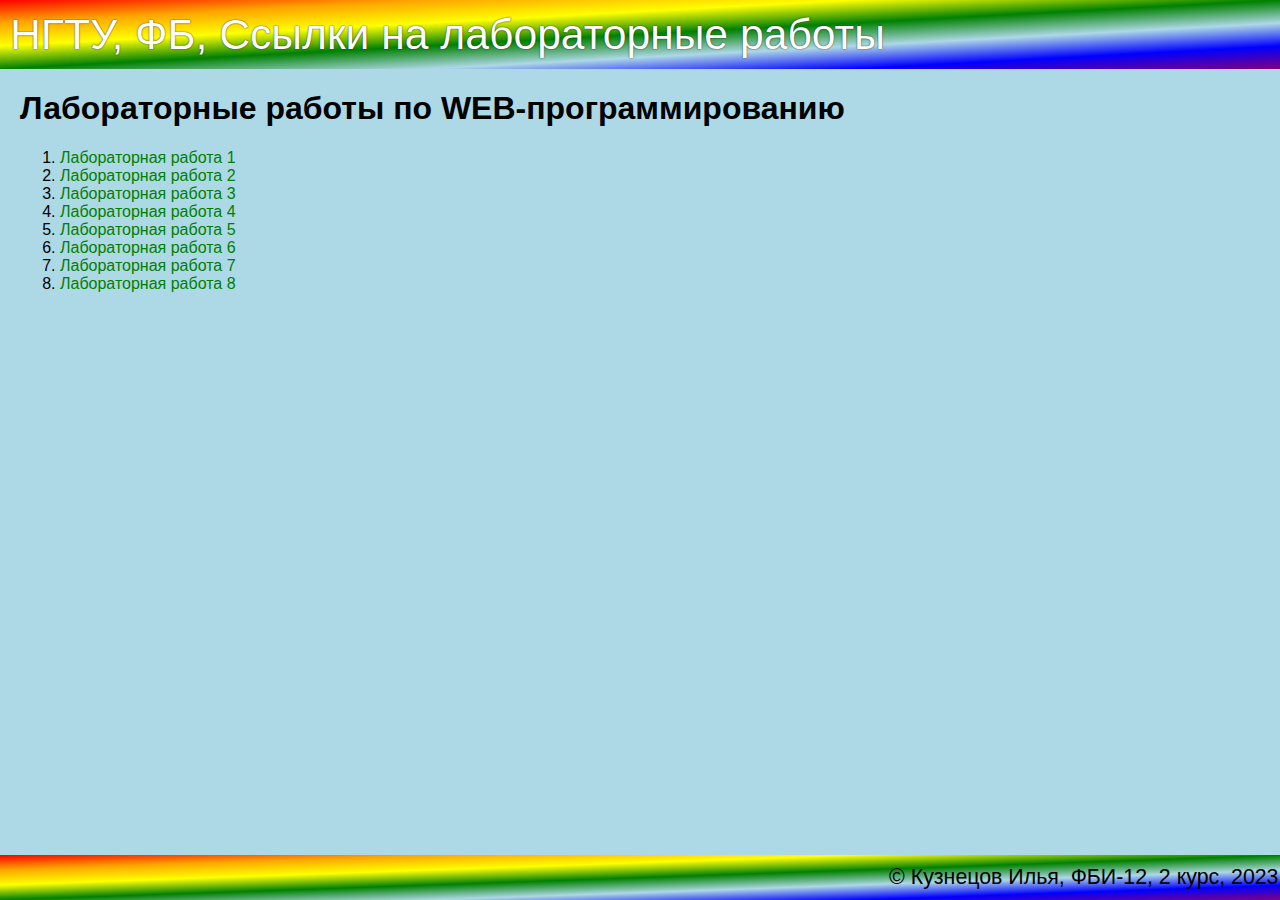
<file: index.html>
<!DOCTYPE html>
<html lang="ru">
<head>
    <meta charset="UTF-8">
    <meta http-equiv="X-UA-Compatible" content="IE=edge">
    <meta name="viewport" content="width=device-width, initial-scale=1.0">
    <title>Кузнецов Илья Владимирович. Лабораторные работы по WEB-программированию</title>
    <link rel="stylesheet" href="main.css">
</head>
<body>
    <header>
        НГТУ, ФБ, Ссылки на лабораторные работы
   </header>

    <main>
        <h1>Лабораторные работы по WEB-программированию</h1>
        <ol>
            <li>
                <a href="lab1.html" target="_blank">Лабораторная работа 1</a>
            </li>
            <li>
                <a href="lab2.html" target="_blank">Лабораторная работа 2</a>
            </li>
            <li>
                <a href="lab3.html" target="_blank">Лабораторная работа 3</a>
            </li>
            <li>
                <a href="lab4.html" target="_blank">Лабораторная работа 4</a>
            </li>
            <li>
                <a href="lab5.html" target="_blank">Лабораторная работа 5</a>
            </li>
            <li>
                <a href="lab6.html" target="_blank">Лабораторная работа 6</a>
            </li>
            <li>
                <a href="lab7.html" target="_blank">Лабораторная работа 7</a>
            </li>
            <li>
                <a href="lab8.html" target="_blank">Лабораторная работа 8</a>
            </li>
        </ol>
    </main>

    <footer>
        
        &copy; Кузнецов Илья, ФБИ-12, 2 курс, 2023
    </footer>
</body>
</html>
</file>
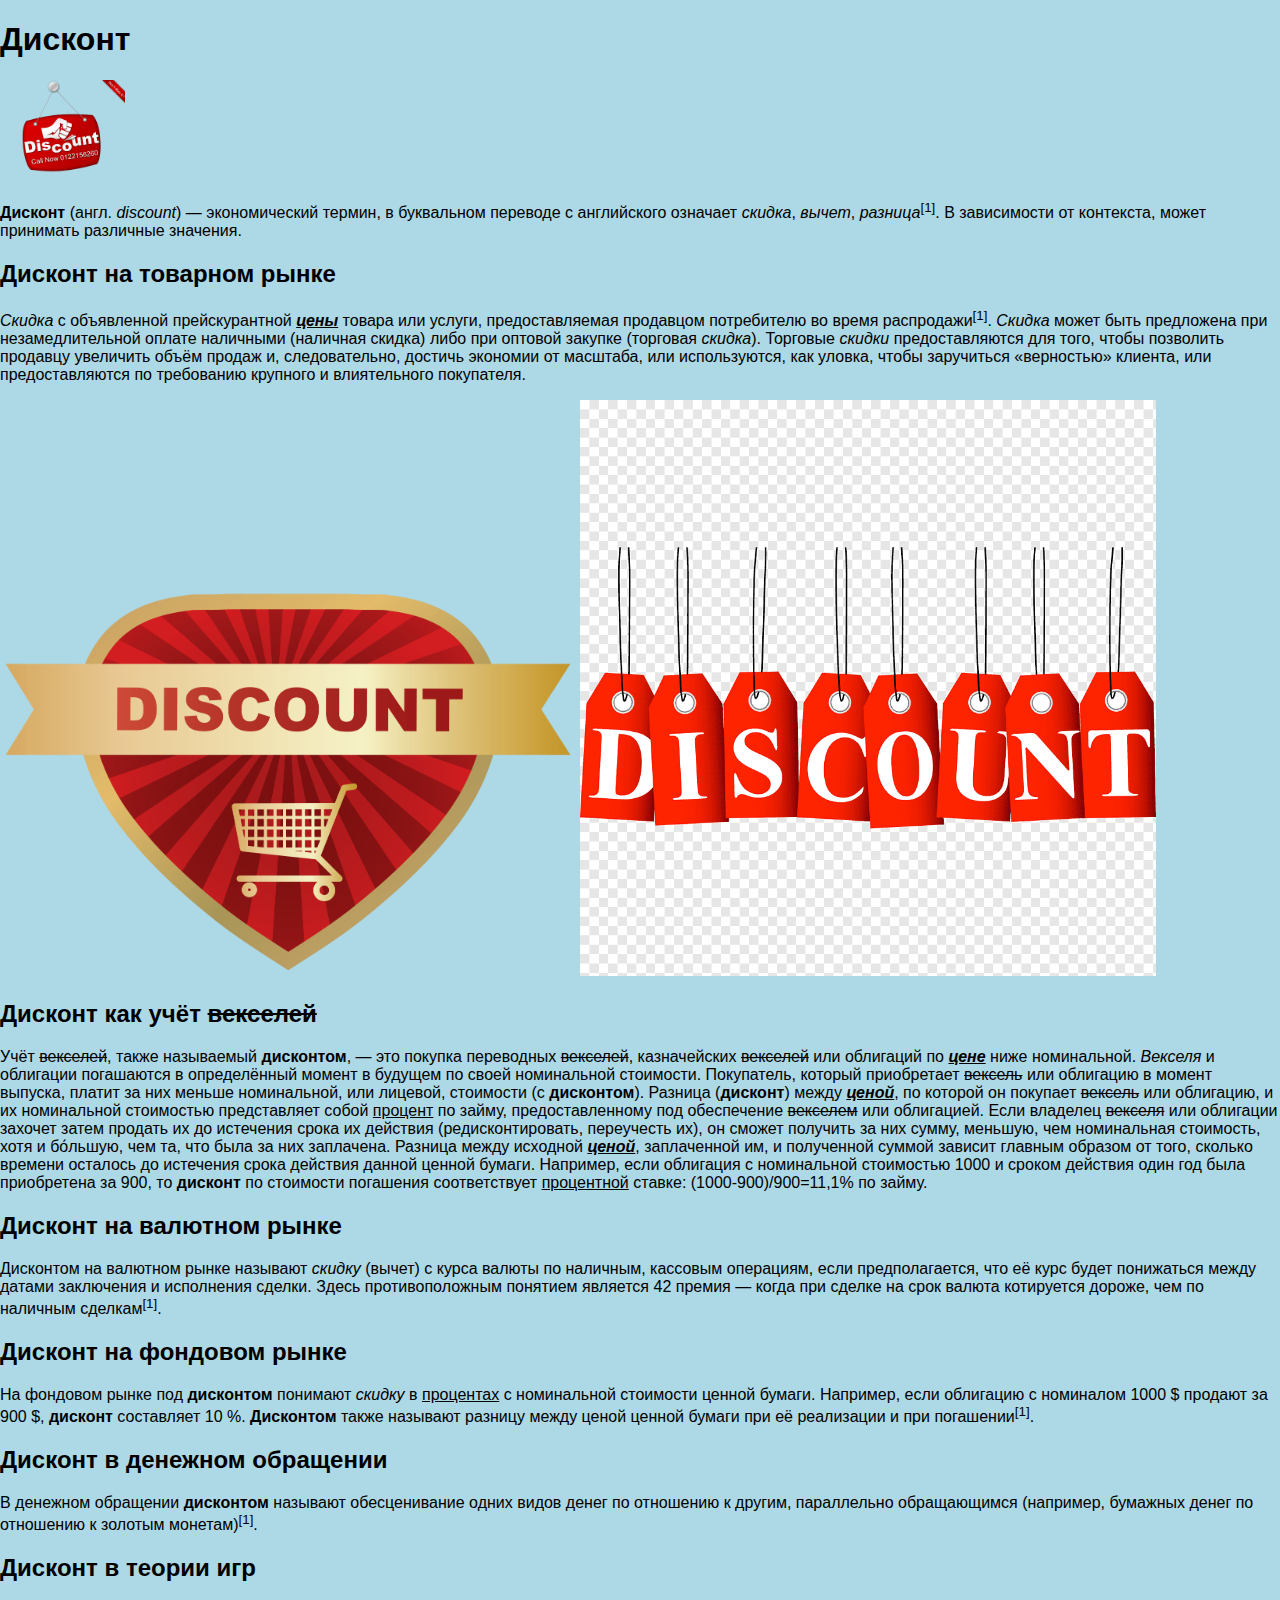
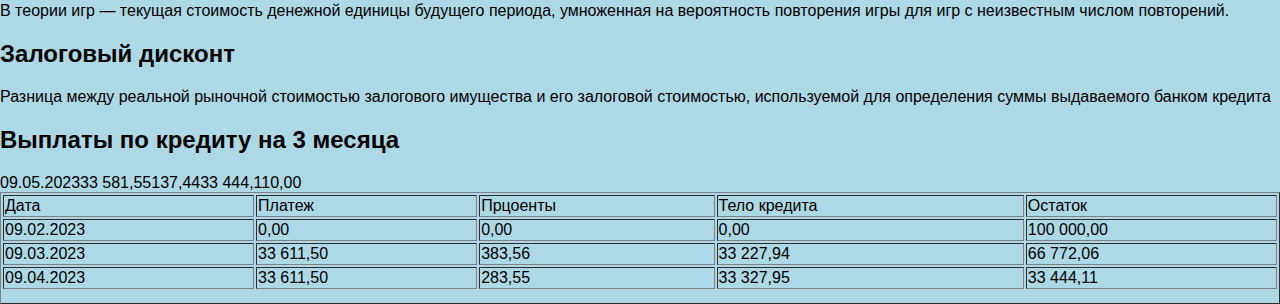
<file: lab1.html>
<!DOCTYPE html>
<html>
    <head>
        <meta charset="utf-8">
        <title>Кузнецов Илья Владимирович. Лабораторная работа 1</title>
        <link rel="stylesheet" href="main.css">
    </head>

    <body>
        <h1><b>Дисконт</b></h1>

        <p>
            <img src="dis1.png" height="100">
        <p>
            <b>Дисконт</b> (англ. <i>discount</i>) — экономический термин, в буквальном
            переводе с английского означает <i>скидка</i>, <i>вычет</i>, <i>разница</i><sup>[1]</sup>. В
            зависимости от контекста, может принимать различные значения.
        </p>

        <h2><b>Дисконт</b> на товарном рынке</h2>

        <p>
            <i>Скидка</i> с объявленной прейскурантной 
            <i><b><u>цены</u></b></i> товара или услуги,
            предоставляемая продавцом потребителю во время
            распродажи<sup>[1]</sup>. <i>Скидка</i> может быть предложена при
            незамедлительной оплате наличными (наличная скидка) либо при
            оптовой закупке (торговая <i>скидка</i>). Торговые <i>скидки</i>
            предоставляются для того, чтобы позволить продавцу увеличить
            объём продаж и, следовательно, достичь экономии от масштаба,
            или используются, как уловка, чтобы заручиться «верностью»
            клиента, или предоставляются по требованию крупного и
            влиятельного покупателя.
        </p>

        <p>
            <img src="dis2.png" width="45%">
            <img src="dis3.png" width="45%">
        </p>

        <h2><b>Дисконт</b> как учёт <s>векселей</s></h2>
        
        <p>
            Учёт <s>векселей</s>, также называемый <b>дисконтом</b>, — это покупка
            переводных <s>векселей</s>, казначейских <s>векселей</s> или облигаций по
            <i><b><u>цене</u></b></i> ниже номинальной. <i>Векселя</i> и облигации погашаются в
            определённый момент в будущем по своей номинальной
            стоимости. Покупатель, который приобретает <s>вексель</s> или
            облигацию в момент выпуска, платит за них меньше номинальной,
            или лицевой, стоимости (с <b>дисконтом</b>). Разница (<b>дисконт</b>) между
            <i><b><u>ценой</u></b></i>, по которой он покупает <s>вексель</s> или облигацию, и их
            номинальной стоимостью представляет собой <u>процент</u> по займу,
            предоставленному под обеспечение <s>векселем</s> или облигацией.
            Если владелец <s>векселя</s> или облигации захочет затем продать их
            до истечения срока их действия (редисконтировать, переучесть
            их), он сможет получить за них сумму, меньшую, чем номинальная
            стоимость, хотя и бо́льшую, чем та, что была за них заплачена.
            Разница между исходной <i><b><u>ценой</u></b></i>, заплаченной им, и полученной
            суммой зависит главным образом от того, сколько времени
            осталось до истечения срока действия данной ценной бумаги.
            Например, если облигация с номинальной стоимостью 1000 и
            сроком действия один год была приобретена за 900, то <b>дисконт</b> по
            стоимости погашения соответствует <u>процентной</u> ставке:
            (1000-900)/900=11,1% по займу.
        </p>

        <h2><b>Дисконт</b> на валютном рынке</h2>

        <p>
            Дисконтом на валютном рынке называют <i>скидку</i> (вычет) с курса
            валюты по наличным, кассовым операциям,
            если предполагается, что её курс будет понижаться 
            между датами заключения и исполнения сделки. 
            Здесь противоположным понятием является 42 премия — когда при сделке
            на срок валюта котируется дороже, чем по наличным сделкам<sup>[1]</sup>.
        </p>

        <h2><b>Дисконт</b> на фондовом рынке</h2>

        <p>
            На фондовом рынке под <b>дисконтом</b> понимают <i>скидку</i> в <u>процентах</u>
            с номинальной стоимости ценной бумаги. Например, если
            облигацию с номиналом 1000 $ продают за 900 $, <b>дисконт</b>
            составляет 10 %. <b>Дисконтом</b> также называют разницу между
            ценой ценной бумаги при её реализации и при погашении<sup>[1]</sup>.
        </p>

        <h2><b>Дисконт</b> в денежном обращении</h2>

        <p>
            В денежном обращении <b>дисконтом</b> называют обесценивание
            одних видов денег по отношению к другим, параллельно
            обращающимся (например, бумажных денег по отношению к
            золотым монетам)<sup>[1]</sup>.
        </p>

        <h2><b>Дисконт</b> в теории игр</h2>

        <p>
            В теории игр — текущая стоимость денежной единицы будущего
            периода, умноженная на вероятность повторения игры для игр с
            неизвестным числом повторений.
        </p>

        <h2>Залоговый <b>дисконт</b></h2>
               
        <p>
            Разница между реальной рыночной стоимостью залогового
            имущества и его залоговой стоимостью, используемой для
            определения суммы выдаваемого банком кредита
        </p>

        <h2>Выплаты по кредиту на 3 месяца</h2>

        <table border="1" width="100%">
            <tr>
                <td>Дата</td>
                <td>Платеж</td>
                <td>Прцоенты</td>
                <td>Тело кредита</td>
                <td>Остаток</td>
            </tr>
            <tr>
                <td>09.02.2023</td>
                <td>0,00</td>
                <td>0,00</td>
                <td>0,00</td>
                <td>100 000,00</td>
            </tr>
            <tr>
                <td>09.03.2023</td>
                <td>33 611,50</td>
                <td>383,56</td>
                <td>33 227,94</td>
                <td>66 772,06</td>
            </tr>
            <tr>
                <td>09.04.2023</td>
                <td>33 611,50</td>
                <td>283,55</td>
                <td>33 327,95</td>
                <td>33 444,11</td>
            </tr>
            <tr>
                <tr>09.05.2023</tr>
                <tr>33 581,55</tr>
                <tr>137,44</tr>
                <tr>33 444,11</tr>
                <tr>0,00</tr>
            </tr>            
        </table>
    </body>
</html>
</file>
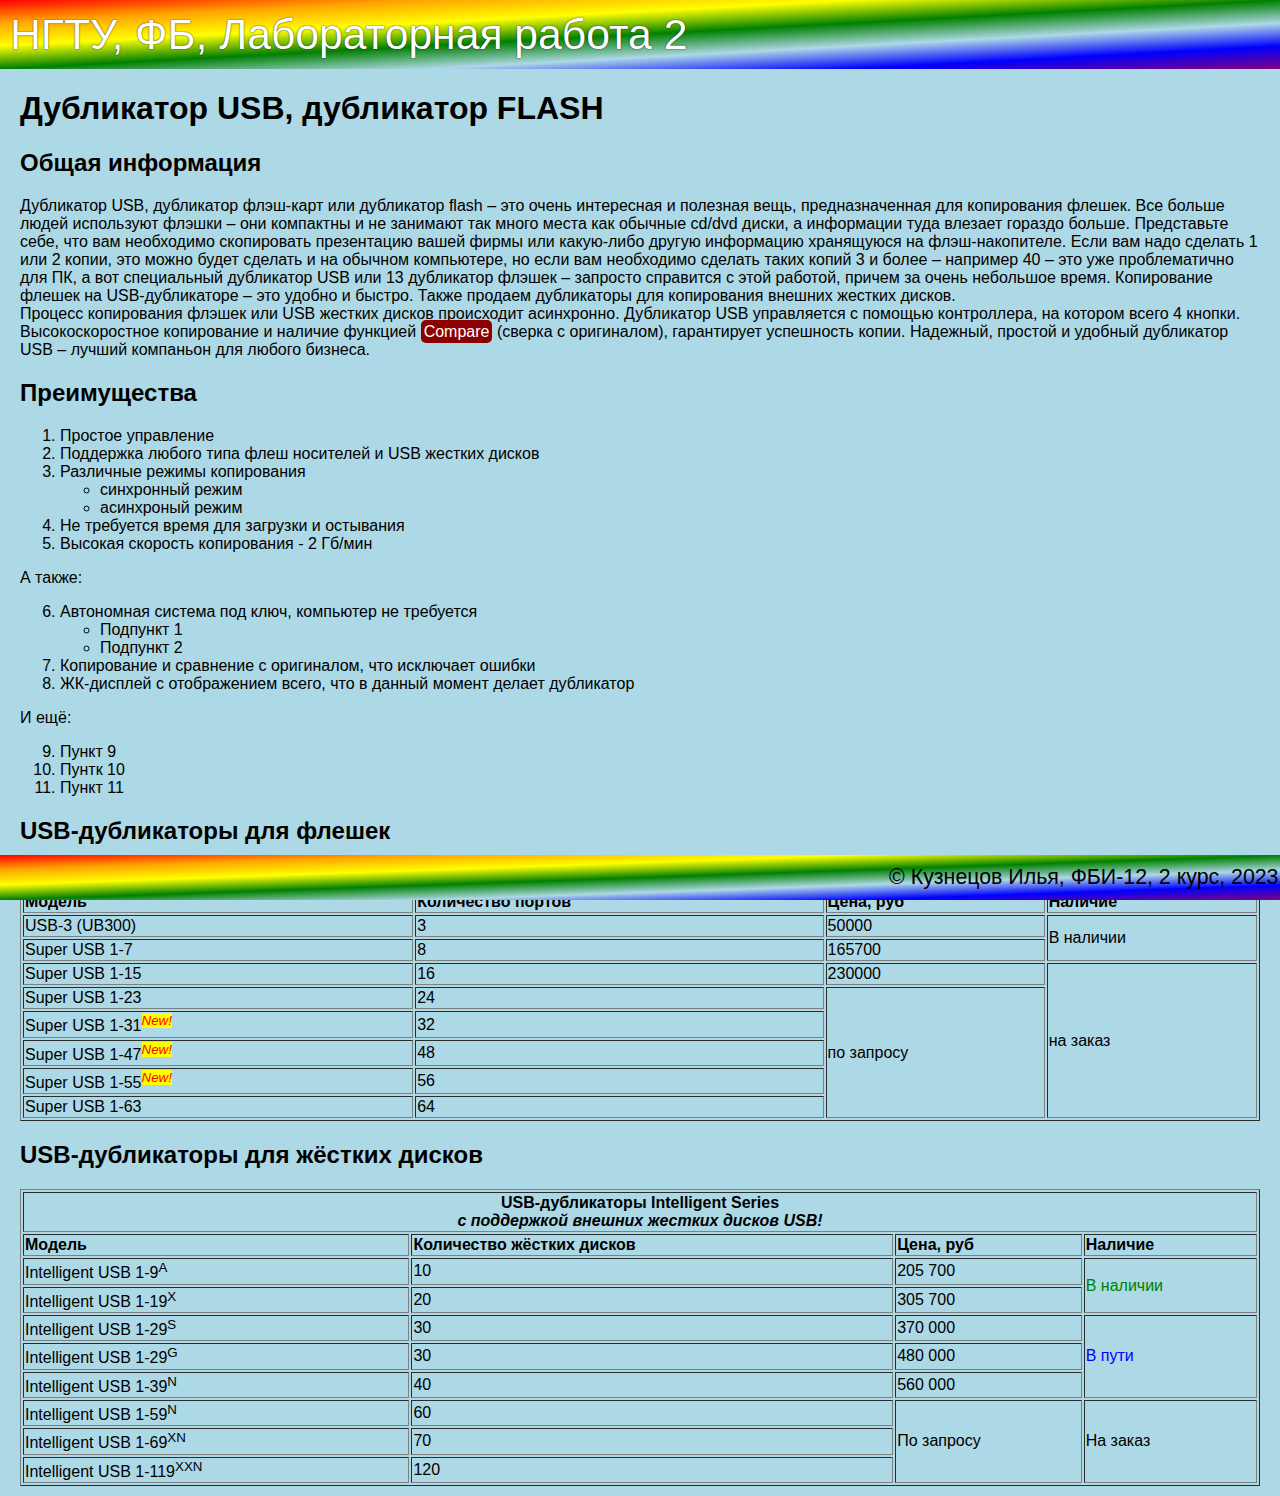
<file: lab2.html>
<!DOCTYPE html>
<html>
    <head>
        <meta charset ="utf-8">
        <title>Кузнецов Илья Владимирович. Лабораторная работа 2</title>
        <link rel="stylesheet" href="main.css">
    </head>

    <body>
        <header>
            НГТУ, ФБ, Лабораторная работа 2
       </header>

        <main>
            <h1>Дубликатор USB, дубликатор FLASH</h1>

            <h2>Общая информация</h2>

            <div>
            Дубликатор USB, дубликатор флэш-карт или дубликатор flash &ndash; это
            очень интересная и полезная вещь, предназначенная для
            копирования флешек. Все больше людей используют флэшки &ndash;
            они компактны и не занимают так много места как обычные cd/dvd
            диски, а информации туда влезает гораздо больше. Представьте
            себе, что вам необходимо скопировать презентацию вашей
            фирмы или какую-либо другую информацию хранящуюся на
            флэш-накопителе. Если вам надо сделать 1 или 2 копии, это
            можно будет сделать и на обычном компьютере, но если вам
            необходимо сделать таких копий 3 и более &ndash; например 40 &ndash; это уже
            проблематично для ПК, а вот специальный дубликатор USB или 13
            дубликатор флэшек &ndash; запросто справится с этой работой, причем
            за очень небольшое время. Копирование флешек на
            USB-дубликаторе &ndash; это удобно и быстро. Также продаем
            дубликаторы для копирования внешних жестких дисков.
            </div>

            <div>
            Процесс копирования флэшек или USB жестких дисков
            происходит асинхронно. Дубликатор USB управляется с помощью
            контроллера, на котором всего 4 кнопки. Высокоскоростное
            копирование и наличие функцией <span title="патентованная технология!" 
            style="background-color: darkred; 
            color: white; padding: 3px; border-radius: 5px;">
            Compare</span> (сверка с оригиналом),
            гарантирует успешность копии. Надежный, простой и удобный
            дубликатор USB &ndash; лучший компаньон для любого бизнеса.
            </div>
            
            <h2>Преимущества</h2>

            <ol>
                <li>Простое управление</li>
                <li>Поддержка любого типа флеш носителей и USB жестких дисков</li>
                <li>Различные режимы копирования</li>
                    <ul>
                        <li>синхронный режим</li>
                        <li>асинхроный режим</li>
                    </ul>
                <li>Не требуется время для загрузки и остывания</li>
                <li>Высокая скорость копирования - 2 Гб/мин</li>
            </ol>
            <div>А также:</div>
            <ol start="6">
                <li>Автономная система под ключ, компьютер не требуется</li>
                    <ul>
                        <li>Подпункт 1</li>
                        <li>Подпункт 2</li>
                    </ul>
                <li>Копирование и сравнение с оригиналом, что исключает ошибки</li>
                <li>ЖК-дисплей с отображением всего, что в данный момент делает дубликатор</li>
            </ol>
            <div>И ещё:</div>
            <ol start="9">
                <li>Пункт 9</li>
                <li>Пунтк 10</li>
                <li>Пункт 11</li>
            </ol>

            <h2>USB-дубликаторы для флешек</h2>

            <table border="1" width="100%">
                <tr>
                    <td colspan="4" style="text-align: center;">
                    <b>USB-дубликаторы серии Super-Tower</b></td>
                </tr>
                <tr>
                    <td><b>Модель</b></td>
                    <td><b>Количество портов</b></td>
                    <td><b>Цена, руб</b></td>
                    <td><b>Наличие</b></td>
                </tr>
                <tr>
                    <td>USB-3 (UB300)</td>
                    <td>3</td>
                    <td>50000</td>
                    <td rowspan="2">В наличии</td>
                </tr>
                <tr>
                    <td>Super USB 1-7</td>
                    <td>8</td>
                    <td>165700</td>
                    <!-- <td>В наличии</td> -->
                </tr>
                <tr>
                    <td>Super USB 1-15 </td>
                    <td>16</td>
                    <td>230000</td>
                    <td rowspan="6">на заказ</td>
                </tr>
                <tr>
                    <td>Super USB 1-23 </td>
                    <td>24</td>
                    <td rowspan="5">по запросу</td>
                    <!-- <td>на заказ</td> -->
                </tr>
                <tr>
                    <td>Super USB 1-31<sup title="Модель Super USB 1-47 появилась в 
                    продаже 22.03.2023" style="background-color: yellow; 
                    color: red; font-style: italic;">New!</sup> </td>
                    <td>32</td>
                    <!-- <td>по запросу</td> -->
                    <!-- <td>на заказ</td> -->
                </tr>
                <tr>
                    <td>Super USB 1-47<sup title="Модель Super USB 1-47 появилась в 
                    продаже 25.03.2023 " style="background-color: yellow; 
                    color: red; font-style: italic;">New!</sup></td>
                    <td>48</td>
                    <!-- <td>по запросу</td> -->
                    <!-- <td>на заказ</td> -->
                </tr>
                <tr>
                    <td>Super USB 1-55<sup title="Модель Super USB 1-55 появилась в 
                    продаже 23.03.2023" style="background-color: yellow; 
                    color: red; font-style: italic;">New!</sup></td>
                    <td>56</td>
                    <!-- <td>по запросу </td> -->
                    <!-- <td>на заказ</td> -->
                </tr>
                <tr>
                    <td>Super USB 1-63</td>
                    <td>64 </td>
                    <!-- <td>по запросу</td> -->
                    <!-- <td>на заказ</td> -->
                </tr>
            </table>

            <h2>USB-дубликаторы для жёстких дисков</h2>

            <table border="1" width="100%">
                <tr>
                    <td colspan="4" style="text-align: center;">
                    <b>USB-дубликаторы Intelligent Series</b>
                    <br>
                    <b><i>с поддержкой внешних жестких дисков USB!</i></b>
                    </td>
                </tr>
                <tr>
                    <td><b>Модель</b></td>
                    <td><b>Количество жёстких дисков</b></td>
                    <td><b>Цена, руб</b></td>
                    <td><b>Наличие</b></td>
                </tr>
                <tr>
                    <td>Intelligent USB 1-9<sup>A</sup></tdп>
                    <td>10</td>
                    <td>205&nbsp;700</td>
                    <td rowspan="2" style="color: green;">В наличии</td>
                </tr>
                <tr>
                    <td>Intelligent USB 1-19<sup>X</sup></td>
                    <td>20</td>
                    <td>305&nbsp;700</td>
                    <!-- <td></td> -->
                </tr>
                <tr>
                    <td>Intelligent USB 1-29<sup>S</sup></td>
                    <td>30</td>
                    <td>370&nbsp;000</td>
                    <td rowspan="3" style="color: blue">В пути</td>
                </tr>
                <tr>
                    <td>Intelligent USB 1-29<sup>G</sup></td>
                    <td>30</td>
                    <td>480&nbsp;000</td>
                    <!-- <td></td> -->
                </tr>
                <tr>
                    <td>Intelligent USB 1-39<sup>N</sup></td>
                    <td>40</td>
                    <td>560&nbsp;000</td>
                    <!-- <td></td> -->
                </tr>
                <tr>
                    <td>Intelligent USB 1-59<sup>N</sup></td>
                    <td>60</td>
                    <td rowspan="3">По запросу</td>
                    <td rowspan="3">На заказ</td>
                </tr>
                <tr>
                    <td>Intelligent USB 1-69<sup>XN</sup></td>
                    <td>70</tr>
                    <!-- <tr></tr> -->
                    <!-- <tr></tr> -->
                </tr>
                <tr>
                    <td>Intelligent USB 1-119<sup>XXN</sup></td>
                    <td>120</td>
                    <!-- <td></td> -->
                    <!-- <td></td> -->
                </tr>
            </table>

            
        </main>

        <footer>
            
            &copy; Кузнецов Илья, ФБИ-12, 2 курс, 2023
        </footer>
    </body>
</html>
</file>
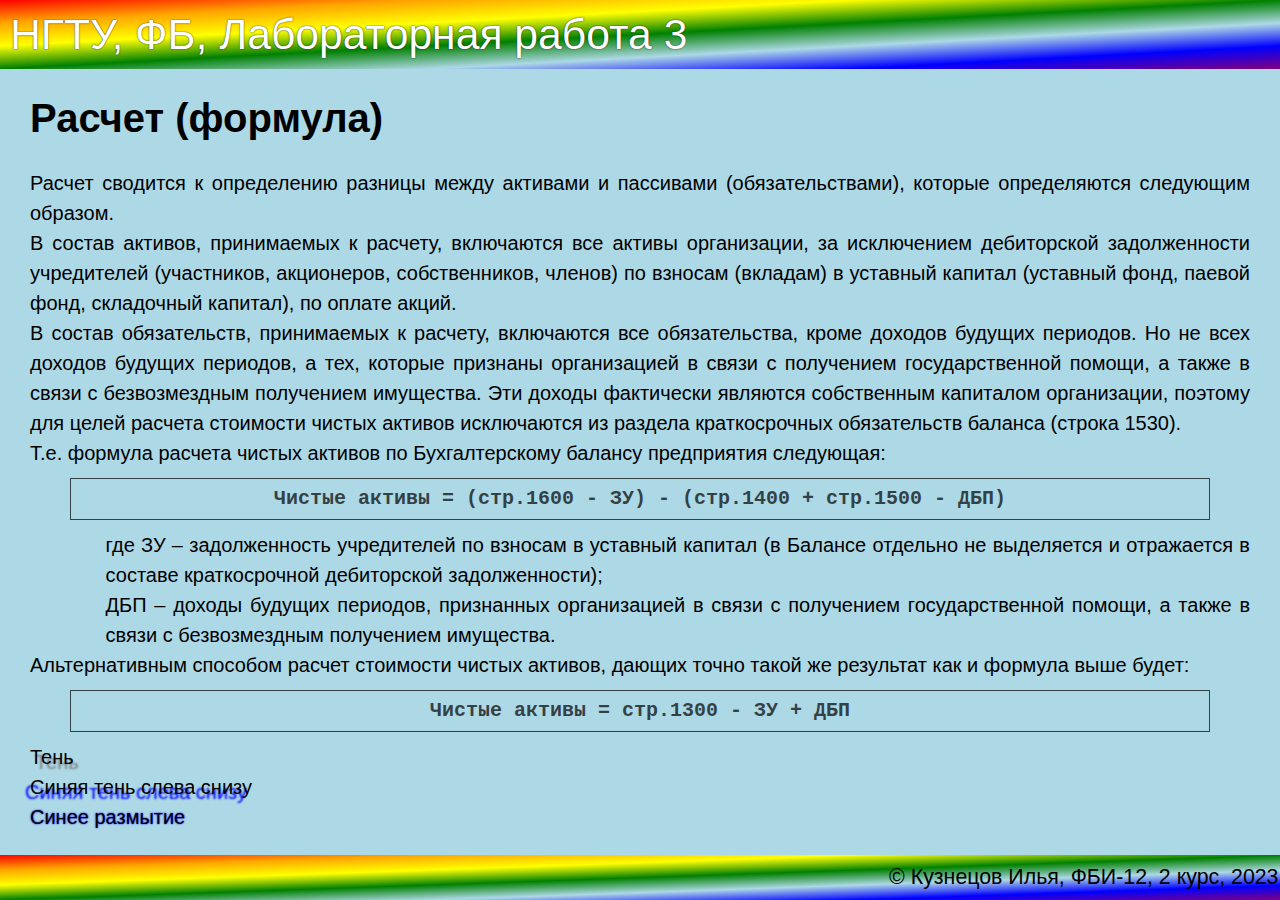
<file: lab3.html>
<!DOCTYPE html>
<html lang="ru">
<head>
    <meta charset="UTF-8">
    <meta http-equiv="X-UA-Compatible" content="IE=edge">
    <meta name="viewport" content="width=device-width, initial-scale=1.0">
    <title>Кузнецов Илья Владимирович. Лабораторная работа 3</title>
    <link rel="stylesheet" href="main.css">
    <style>
        body{
            font-size: 20px;
        }
        main{
            margin-left: 30px;
            margin-right: 30px;
        }
        div {
            text-align: justify;
            text-indent: 1,25cm;
            line-height: 150%;
        }
        .formula {
            color: black;
            font-weight: bold;
            text-align: center;
            font-family: 'Courier New', 'Courier New', Courier, monospace;
            border: 1px solid;
            text-indent: 0;
            margin: 10px 40px 10px 40px;
            padding: 5px;
            opacity: 0.7;
            transition: 600ms 1s;
        }
        .formula:hover {
            opacity: 1;
            color: orangered;
        }
        .formula-description {
            color: black;
            margin-left: 2cm;
            text-indent: 0;
        }
        .shadow {
            text-shadow: 5px 5px 2px gray;
        }
        h1:hover {
            text-shadow: 0 0 2px blue;
            transition: 0.6s 1s;
        }
        
    </style>
</head>
<body>
    <header>
        НГТУ, ФБ, Лабораторная работа 3
    </header>

    <main>
        <h1>Расчет (формула)</h1>

        <div>
        Расчет сводится к определению разницы между активами и пассивами
        (обязательствами), которые определяются следующим образом.
        </div> 

        <div>
        В состав активов, принимаемых к расчету, включаются все активы
        организации, за исключением дебиторской задолженности учредителей
        (участников, акционеров, собственников, членов) по взносам (вкладам)
        в уставный капитал (уставный фонд, паевой фонд, складочный
        капитал), по оплате акций.
        </div>

        <div>
        В состав обязательств, принимаемых к расчету, включаются все
        обязательства, кроме доходов будущих периодов. Но не всех доходов
        будущих периодов, а тех, которые признаны организацией в связи с
        получением государственной помощи, а также в связи с безвозмездным
        получением имущества. Эти доходы фактически являются
        собственным капиталом организации, поэтому для целей расчета
        стоимости чистых активов исключаются из раздела краткосрочных
        обязательств баланса (строка 1530).
        </div>

        <div>
        Т.е. формула расчета чистых активов по Бухгалтерскому балансу
        предприятия следующая:
        </div>
    
        <div class="formula">
        Чистые активы = (стр.1600 - ЗУ) - (стр.1400 + стр.1500 - ДБП)
        </div>

        <div class="formula-description">
        где ЗУ – задолженность учредителей по взносам в уставный капитал (в
        Балансе отдельно не выделяется и отражается в составе
        краткосрочной дебиторской задолженности);
        </div>
        
        <div class="formula-description">
        ДБП – доходы будущих периодов, признанных организацией в связи с
        получением государственной помощи, а также в связи с безвозмездным
        получением имущества.
        </div>

        <div>
        Альтернативным способом расчет стоимости чистых активов, дающих
        точно такой же результат как и формула выше будет:
        </div>

        <div class="formula">
        Чистые активы = стр.1300 - ЗУ + ДБП
        </div>

        <div class="shadow">
            Тень
        </div>

        <div style="text-shadow: -5px 5px 2px blue;">
            Синяя тень слева снизу
        </div>

        <div style="text-shadow: 0 0 2px blue">
            Синее размытие
        </div>
    </main>

    <footer>
        &copy; Кузнецов Илья, ФБИ-12, 2 курс, 2023
    </footer>
    
</body>
</html>
</file>
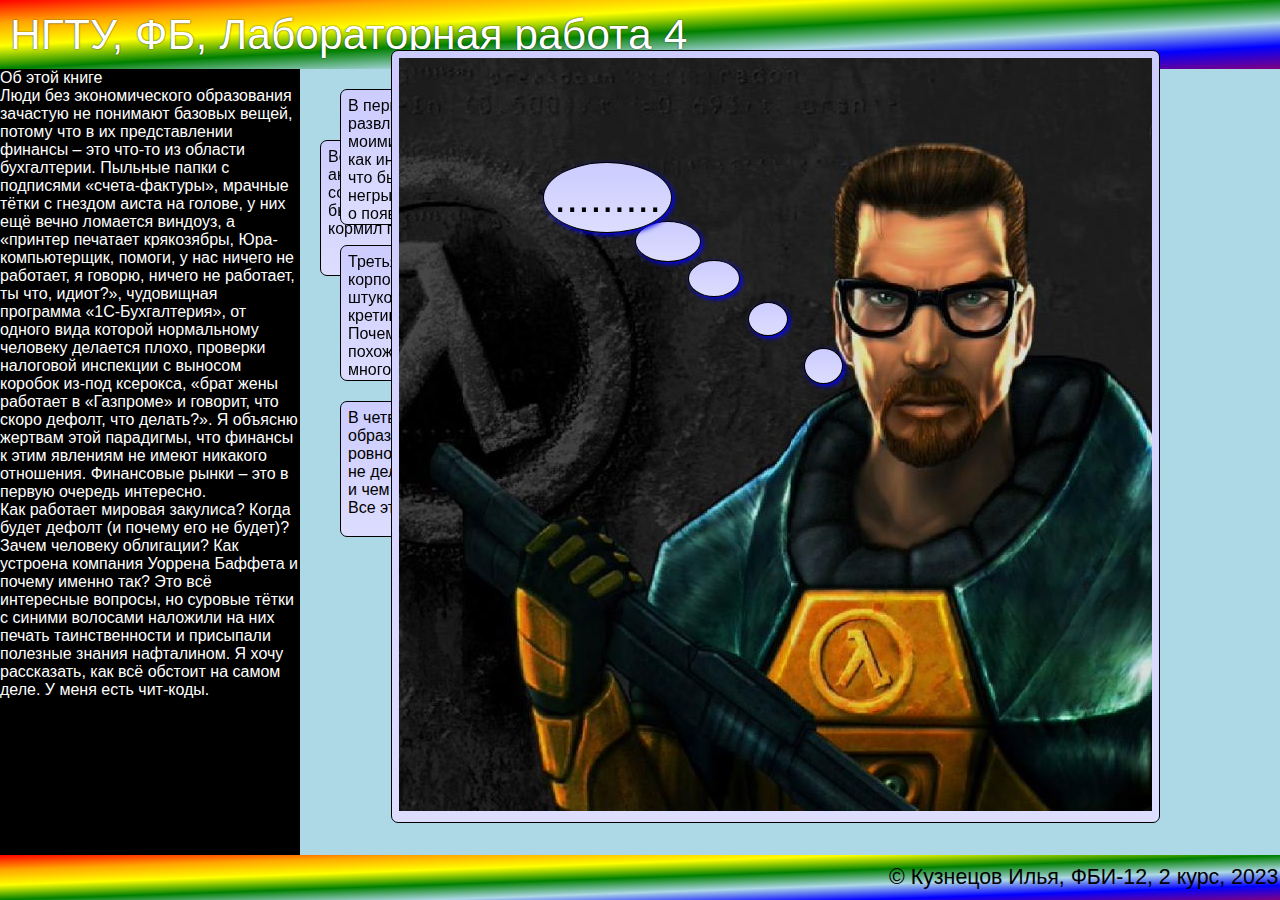
<file: lab4.html>
<!DOCTYPE html>
<html lang="ru">
<head>
    <meta charset="UTF-8">
    <meta http-equiv="X-UA-Compatible" content="IE=edge">
    <meta name="viewport" content="width=device-width, initial-scale=1.0">
    <title>Кузнецов Илья Владимирович. Лабораторная работа 4</title>
    <link rel="stylesheet" href="main.css">
    <style>
        main div {
            margin: 20px;
            border: 1px solid;
            border-radius: 7px;
            padding: 7px;
            width: 500px;
            height: 120px;
            overflow-x: hidden;
            overflow-y: auto;
            position: relative;
            background: linear-gradient(#ccf, #ddf);
            z-index: 2;
        }
        .second {
            z-index: 1;
            left: 300px;
            top: 120px;
            position: fixed;
        }
        .second:hover {
            z-index: 3;
        }
        aside {
            position: absolute;
            left: 0;
            width: 300px;
            background: black;
            color: white;
            height: 90%;
            overflow: auto;
        }
        main {
            margin-left: 320px;
        }
        footer {
            position: fixed;
            z-index: 4;
            width: 99.1%;
            bottom: 0;           
        }
        .picture {
            width: max-content;
            height: max-content;
            position: absolute;
            top: 30px;
            right: 100px;
        }
        .cloudword {
            width: max-content;
            height: max-content;
            border: 1px solid;
            border-radius: 50%;
            color: black;
            font-size: 32pt;
            padding: 10px;
            position: absolute;
            box-shadow: 2px 2px 5px rgba(0, 0, 255, 255)
        }
        .emptycloud {
            border: 1px solid;
            border-radius: 50%;
            position: absolute;
            box-shadow: 2px 2px 5px rgba(0, 0, 255, 255)
        }
    </style>
</head>
<body>
    <header>
        НГТУ, ФБ, Лабораторная работа 4
    </header>

    <aside>
        <div>
            Об этой книге
        </div>
         
        <div>
            Люди без экономического образования зачастую не понимают базовых 
            вещей, потому что в их представлении финансы – это что-то из области 
            бухгалтерии. Пыльные папки с подписями «счета-фактуры», 
            мрачные тётки с гнездом аиста на голове, у них ещё вечно ломается 
            виндоуз, а «принтер печатает крякозябры, Юра-компьютерщик, помоги, 
            у нас ничего не работает, я говорю, ничего не работает, ты что, идиот?», 
            чудовищная программа «1С-Бухгалтерия», от одного вида которой нормальному 
            человеку делается плохо, проверки налоговой инспекции с выносом коробок 
            из-под ксерокса, «брат жены работает в «Газпроме» и говорит, что скоро 
            дефолт, что делать?». Я объясню жертвам этой парадигмы, что финансы к 
            этим явлениям не имеют никакого отношения. Финансовые рынки – это в 
            первую очередь интересно.
        </div>

        <div>
            Как работает мировая закулиса? Когда будет дефолт (и почему его не будет)? 
            Зачем человеку облигации? Как устроена компания Уоррена Баффета и почему
            именно так? Это всё интересные вопросы, но суровые тётки с синими 
            волосами наложили на них печать таинственности и присыпали полезные 
            знания нафталином. Я хочу рассказать, как всё обстоит на самом деле. 
            У меня есть чит-коды.
        </div>
    </aside>


    <main>
        <div>
            В первой главе я задаю тон всей книге: это в первую очередь развлечение 
            для скучающих гопников-интеллектуалов. Мы с моими маленькими читателями 
            попробуем представить себе мир как инженерную схему, этакий мысленный каркас. 
            Я пишу о том, что бывает, когда схема несовершенна, и почему банки, 
            а не негры потеряли дома во время ипотечного кризиса. Рассказываю о появлении 
            страхования и о многих других неожиданных финансовых – и не только 
            – изобретениях. Что такое информационные технологии 19 века? Как Гитлер 
            выплачивал пенсии? Кто сделал чемодан на колёсиках? Казалось бы, ерунда. 
            Но, скажу вам по секрету, всё это важно.
        </div>

        <div class="second">
            Во второй главе я подробно рассказываю о том, откуда взялись акции 
            и корпорации, чтобы вы поняли базовую идею организации современной 
            большой компании – типа Apple или Google. Как было у римлян, у 
            генуэзских купцов и у английской королевы, кто кормил гусей, 
            кто устраивал туры в Тай и кто кого облапошил.
        </div>

        <div>
            Третья глава – про современное устройство международных корпораций, 
            советы директоров и проблемы управления такими штуковинами, особенно 
            если внутри сплошные говнюки и кретины. Как они проникают в 
            кресла председателей правления? Почему Карл Айкан их ловит и 
            анально карает? Чем Америка похожа на тазик с бухлом? Без сомнения, 
            откровений тут будет много.
        </div>

        <div>
            В четвёртой главе я рассказываю об акциях, голосованиях и каким 
            образом оно всё оказывается на бирже. Сотона ли вы, если у вас 
            ровно 666 акций? Как избирают Чубайса? Почему Уоррен Баффет не 
            делает сплиты? Что андеррайтеры называют красной селёдкой и чем 
            они похожи на организаторов концерта Стаса Михайлова? Все эти 
            тайны будут раскрыты.
        </div>
        
        <div class="picture">
            <img src="comic1.jpg">
        </div>

        <div 
        class="cloudword" style="
        top: 142px;
        right: 588px;
        z-index: 4;"
        >
            .........
        </div>
        <div 
        class="emptycloud" style="
        top: 201px;
        right: 559px;
        width: 50px;
        height: 25px;
        z-index: 3;">
        </div>
        <div class="emptycloud" style="
        top: 240px;
        right: 520px;
        width: 36px;
        height: 21px;">
        </div>
        <div class="emptycloud" style="
        top: 282px;
        right: 472px;
        width: 24px;
        height: 18px;">
        </div>
        <div class="emptycloud" style="
        top: 328px;
        right: 417px;
        width: 23px;
        height: 20px;">
        </div>
        
    </main>
    <footer>
        &copy; Кузнецов Илья, ФБИ-12, 2 курс, 2023
    </footer>
</body>
</html>
</file>
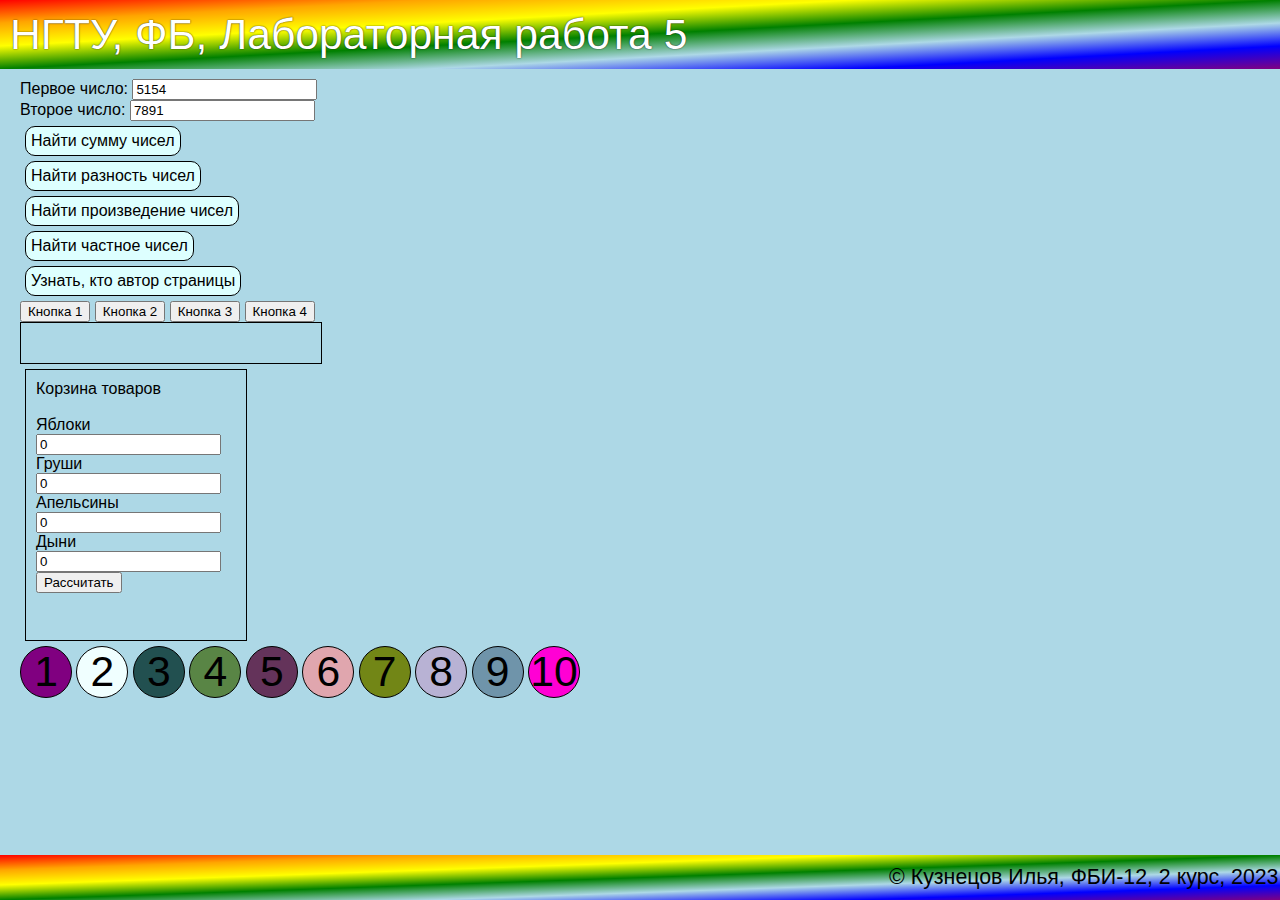
<file: lab5.html>
<!DOCTYPE html>
<html lang="ru">
<head>
    <meta charset="UTF-8">
    <meta http-equiv="X-UA-Compatible" content="IE=edge">
    <meta name="viewport" content="width=device-width, initial-scale=1.0">
    <title>Кузнецов Илья Владимирович. Лабораторная работа 5</title>
    <link rel="stylesheet" href="main.css">
    <script>
        function showsum() {
            let inputa=document.getElementById('numbera');
            let inputb=document.getElementById('numberb');
            let a=parseInt(inputa.value);
            let b=parseInt(inputb.value);
            let result=a+b;
            alert('Сумма '+a+' и '+b+' равна '+result);
        }       
        function showsub() {
            let inputa=document.getElementById('numbera');
            let inputb=document.getElementById('numberb');
            let a=parseInt(inputa.value);
            let b=parseInt(inputb.value);
            let result=a-b;
            alert('Разность '+a+' и '+b+' равна '+result);
        }
        function showmul() {
            let inputa=document.getElementById('numbera');
            let inputb=document.getElementById('numberb');
            let a=parseInt(inputa.value);
            let b=parseInt(inputb.value);
            let result=a*b;
            alert('Произведение '+a+' и '+b+' равно '+result);
        }
        function showdiv() {
            let inputa=document.getElementById('numbera');
            let inputb=document.getElementById('numberb');
            let a=parseInt(inputa.value);
            let b=parseInt(inputb.value);
            let result=a/b;
            alert('Частное '+a+' и '+b+' равно '+result);
        }
        function showauthor() {
            let author='Привет!\nАвтор страницы:\nКузнецов Илья Владимирович';
            alert(author);
        }
        function changeoutput(buttonNum, backColor, textColor, borderColor) {
            let output=document.getElementById('output');
            output.innerHTML='Нажата кнопка '+buttonNum;
            output.style.backgroundColor=backColor;
            output.style.color=textColor;
            output.style.borderColor=borderColor;
        }
        function showres() {
            let cost=document.getElementById('cost');
            let inputa=document.getElementById('apple');
            let inputb=document.getElementById('pear');
            let inputc=document.getElementById('orange');
            let inputd=document.getElementById('melon');
            let a=parseInt(inputa.value);
            let b=parseInt(inputb.value);
            let c=parseInt(inputc.value);
            let d=parseInt(inputd.value);
            let totalCost=a*100+b*80+c*150+d*300;
            cost.innerHTML='Общая цена '+totalCost;
        }
        function disappear(circleNum) {
            let id='circle'+circleNum;
            let circle=document.getElementById(id);
            circle.style.display='none';
        }
    </script>
    <style>
        .message {
            border: 1px solid;
            background-color: #dff;
            padding: 5px;
            border-radius: 10px;
            cursor: pointer;
            margin: 5px;
            width: max-content;
        }
        
        #output {
            border: 1px solid;
            width: 300px;
            height: 40px;
        }
        .cart {
            border: 1px solid; 
            height: 250px; 
            width: 200px;
            position: relative;
            padding: 10px;
            margin: 5px
        }
        #cost {
            border: 0;
            width: 300px;
            height: 40px;
            margin: 5px;
        }
        .circle {
            border: 1px solid;
            height: 50px;
            width: 50px;
            border-radius: 100%;
            font-size: 32pt;
            text-align: center;
            display: inline-block;
            cursor: pointer;
        }
    </style>
</head>

<body>
    <header>
        НГТУ, ФБ, Лабораторная работа 5
    </header>
    
    <main>
        <label>Первое число: <input type="number" value="5154" id="numbera"></label><br>
        <label>Второе число: <input type="number" value="7891" id="numberb"></label><br>
        <div class="message" onclick="showsum()">Найти сумму чисел</div>
        <div class="message" onclick="showsub()">Найти разность чисел</div>
        <div class="message" onclick="showmul()">Найти произведение чисел</div>
        <div class="message" onclick="showdiv()">Найти частное чисел</div>
        <div class="message" onclick="showauthor()">Узнать, кто автор страницы</div>
        
        <div>
            <input type="button" value="Кнопка 1" onclick="changeoutput(1, 'red', 'yellow', 'black')">
            <input type="button" value="Кнопка 2" onclick="changeoutput(2, 'black', 'lime', 'white')">
            <input type="button" value="Кнопка 3" onclick="changeoutput(3, 'white', 'black', 'purple')">
            <input type="button" value="Кнопка 4" onclick="changeoutput(4, 'purple', 'lightblue', 'lightblue')">
        </div>
        
        <div id="output"></div>

        <div class="cart">
            Корзина товаров<br><br>
            <label>Яблоки<input type="number" value="0" id="apple"></label><br>
            <label>Груши<input type="number" value="0" id="pear"></label><br>
            <label>Апельсины<input type="number" value="0" id="orange"></label><br>
            <label>Дыни<input type="number" value="0" id="melon"></label><br>     
            <input type="button" value="Рассчитать" onclick="showres()">
            <div id="cost"></div>
        </div>

        <div class="circle" onclick="disappear(1)" id="circle1" style="background-color: purple;">1</div>
        <div class="circle" onclick="disappear(2)" id="circle2" style="background-color: azure;">2</div>
        <div class="circle" onclick="disappear(3)" id="circle3" style="background-color: rgb(34, 80, 80);">3</div>
        <div class="circle" onclick="disappear(4)" id="circle4" style="background-color: rgb(89, 133, 69);">4</div>
        <div class="circle" onclick="disappear(5)" id="circle5" style="background-color: rgb(100, 51, 90);">5</div>
        <div class="circle" onclick="disappear(6)" id="circle6" style="background-color: rgb(224, 166, 174);">6</div>
        <div class="circle" onclick="disappear(7)" id="circle7" style="background-color: rgb(114, 134, 22);">7</div>
        <div class="circle" onclick="disappear(8)" id="circle8" style="background-color: rgb(184, 178, 212);">8</div>
        <div class="circle" onclick="disappear(9)" id="circle9" style="background-color: rgb(111, 148, 170);">9</div>
        <div class="circle" onclick="disappear(10)" id="circle10" style="background-color: rgb(255, 0, 212);">10</div>       
    </main>

    <footer onclick="showauthor()" style="cursor: pointer;">
        &copy; Кузнецов Илья, ФБИ-12, 2 курс, 2023
    </footer>
</body>
</html>
</file>
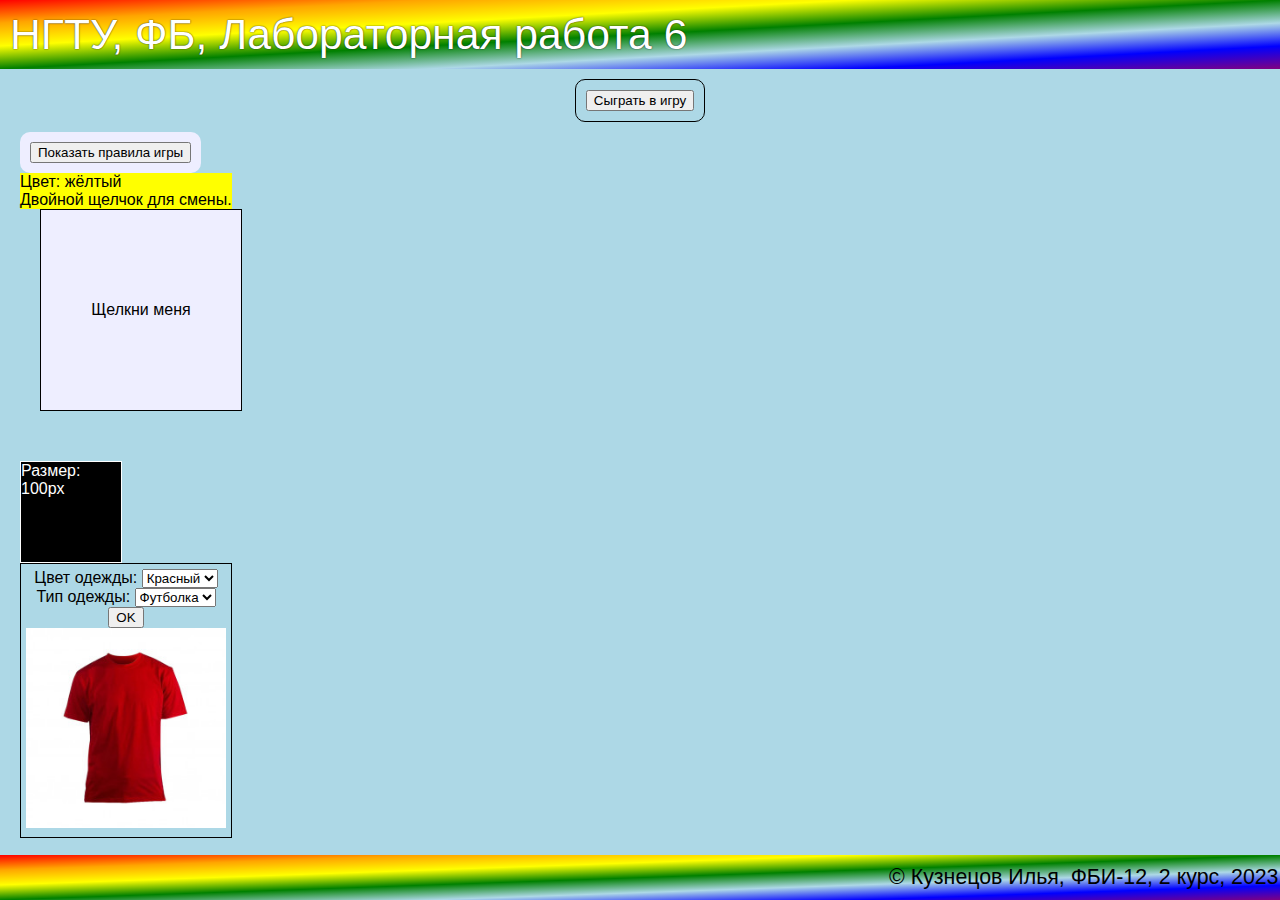
<file: lab6.html>
<!DOCTYPE html>
<html lang="ru">
<head>
    <meta charset="UTF-8">
    <meta http-equiv="X-UA-Compatible" content="IE=edge">
    <meta name="viewport" content="width=device-width, initial-scale=1.0">
    <title>Кузнецов Илья Владимирович. Лабораторная работа 6</title>
    <link rel="stylesheet" href="main.css">
    <style>
        .game {
            border: 1px solid;
            border-radius: 10px;
            margin: 10px auto;
            padding: 10px;
            height: max-content;
            width: max-content;
            text-align: center;
        }
        .rules {
            border-radius: 10px;
            padding: 10px;
            height: max-content;
            width: max-content;
            background-color: #eef;
        }
        .colorchange {
            width: max-content;
            height: max-content;
            background-color: yellow;
            color: black;
            cursor: pointer;
        }
        #rotatingblock {
            width: 200px;
            height: 200px;
            position: relative;
            border: 1px solid;
            background-color: #eef;
            text-align: center;
            vertical-align: middle;
            line-height: 200px;
            cursor: pointer;
            transition: 1s;
            left: 20px;
        }
        #expandingblock {
            width: 100px;
            height: 100px;
            background-color: black;
            cursor: pointer;
            border: 1px solid;
            margin-top: 50px;
            color: white;
        }
        .filter {
            border: 1px solid;
            height: max-content;
            width: max-content;
            padding: 5px;
            text-align: center;
        }
        #wear {
            height: 200px;
        }
    </style>
    <script>
        let number;
        let count=0;
        function startGame() {
            number=Math.floor(Math.random()*100)+1;
            let screens=document.getElementsByClassName('game');
            screens[0].style.display='none';
            screens[1].style.display='block';
            screens[2].style.display='none';
        }
        function guess() {
            count++;
            let input=document.getElementById('user-number');
            let userNumber=parseInt(input.value);
            let message=document.getElementById('result');
            if (userNumber > 100) {
                message.innerHTML='Введите число от 1 до 100'
            }
            else if (userNumber < 1) {
                message.innerHTML='Введите число от 1 до 100'
            }
            else if(userNumber > number) {
                message.innerHTML='Вы ввели слишком большое число';
            }
            else if (userNumber < number) {
                message.innerHTML='Вы ввели слишком маленькое число';
            }
            else {
                let screens=document.getElementsByClassName('game');
                screens[1].style.display='none';
                screens[2].style.display='block';
                document.getElementById('number').innerHTML=number;
                document.getElementById('try-count').innerHTML=count;
            }
        }
        function again() {
            startGame();
            count=0;
            let message=document.getElementById('result');
            let input=document.getElementById('user-number');
            message.innerHTML='';
            input.value='';
        }
        function ruleslist(rulelist, showb, hideb) {
            let list=document.getElementById('rulelist');
            let showbutton=document.getElementById('showbutton');
            let hidebutton=document.getElementById('hidebutton');
            list.style.display=rulelist;
            showbutton.style.display=showb;
            hidebutton.style.display=hideb;
        }
        function changeColor(div) {
            if(div.style.backgroundColor=='yellow') {
                div.style.backgroundColor='red';
                div.style.color='lightblue';
                document.getElementById('color-name').innerHTML='красный'
            }
            else if(div.style.backgroundColor=='red') {
                div.style.backgroundColor='black';
                div.style.color='white';
                document.getElementById('color-name').innerHTML='чёрный';
            }
            else if(div.style.backgroundColor=='black') {
                div.style.backgroundColor='purple';
                div.style.color='lightgreen';
                document.getElementById('color-name').innerHTML='фиолетовый';
            }
            else if(div.style.backgroundColor=='purple') {
                div.style.backgroundColor='blue';
                div.style.color='#eef';
                document.getElementById('color-name').innerHTML='синий';
            }
            else {
                div.style.backgroundColor='yellow';
                div.style.color='black';
                document.getElementById('color-name').innerHTML='жёлтый';
            }
        }
        function moveblock() {
            let mblock=document.getElementById('rotatingblock');
            if(mblock.style.left=='20px') {
                mblock.style.left='700px';
                mblock.style.transform='rotate(0)';
                return
            }
            else
                mblock.style.left='20px';
                mblock.style.transform='rotate(720deg)';           
        }
        function expandblock() {
            let block=document.getElementById('expandingblock');
            let size=parseInt(document.getElementById('bsize').innerHTML);
            if(block.style.width=='1000px') {
                block.style.width='100px';
                document.getElementById('bsize').innerHTML='100px'
            }
            else {
            size+=50;
            block.style.width=size+'px';
            document.getElementById('bsize').innerHTML=size+'px'
            }
        }
        function filter() {
            let color=document.getElementById('wear-color').value;
            let type=document.getElementById('wear-type').value;
            let image=document.getElementById('wear')
            if(color=='Красный' && type=='Футболка') {
                image.src='redf.jpg'
            }
            else if(color=='Красный' && type=='Майка') {
                image.src='redm.jpg'
            }
            else if(color=='Красный' && type=='Поло') {
                image.src='redp.jpg'
            }
            else if(color=='Белый' && type=='Футболка') {
                image.src='whitef.jpg'
            }
            else if(color=='Белый' && type=='Майка') {
                image.src='whitem.jpg'
            }
            else if(color=='Белый' && type=='Поло') {
                image.src='whitep.webp'
            }
            else if(color=='Чёрный' && type=='Футболка') {
                image.src='blackf.webp'
            }
            else if(color=='Чёрный' && type=='Поло') {
                image.src='blackp.jpg'
            }
            else {
                image.src='blackm.jpg'
            }
        }
    </script>
</head>
<body>
    <header>
        НГТУ, ФБ, Лабораторная работа 6
    </header>

    <main>
        <div class="game">
            <button onclick="startGame()">
                Сыграть в игру
            </button>
        </div>

        <div class="game" style="display: none;">
            <h1>Угадай число!</h1>
            <div>
                Задумано число от 1 до 100. Угадайте, какое?<br>
                <input type="number" min="1" max="100" id="user-number"><br>
                <button onclick="guess()">Угадать</button>
                <div id="result"></div>
            </div>
        </div>

        <div class="game" style="display: none">
            <h1>Поздравляем, вы выиграли!</h1>
            <div>
                Задуманное число: <span id="number"></span>
            </div>
            <div>
                Количество попыток: <span id="try-count"></span>
            </div>
            <div>
                <button onclick="again()">Сыграть ещё раз</button>
            </div>
        </div>

        <div class="rules">
            <button onclick="ruleslist('block', 'none', 'block')" id="showbutton">Показать правила игры</button>
            <button onclick="ruleslist('none', 'block', 'none')" id="hidebutton" style="display: none;">Скрыть правила игры</button>
            <ol type="I" style="display: none;" id="rulelist">
                <li>Нажмите кнопку "Сыграть в игру"</li>
                <li>Введите число от 0 до 100</li>
                <li>Если не угадали число, попробуйте ввести меньшее или большее, как написано в сообщении</li>
                <li>Нажмите кнопку "Сыграть еще раз", если хотите попробовать ещё раз</li>
                <li>Чтобы скрыть правила нажмите на кнопку "Скрыть правила игры"</li>
            </ol>
        </div>

        <div ondblclick="changeColor(this)" class="colorchange">
            Цвет: <span id="color-name">жёлтый</span><br>
            Двойной щелчок для смены.
        </div>

        <div id="rotatingblock" onclick="moveblock()" style="left: 20px; transform: rotate(720deg);">
            Щелкни меня
        </div>

        <div onclick="expandblock()" id="expandingblock">
            Размер: <span id="bsize">100px</span>
        </div>

        <div class="filter">
            Цвет одежды:
            <select id="wear-color">
                <option>Красный</option>
                <option>Белый</option>
                <option>Чёрный</option>
            </select><br>

            Тип одежды:
            <select id="wear-type">
                <option>Футболка</option>
                <option>Поло</option>
                <option>Майка</option>
            </select><br>

            <button onclick="filter()">OK</button><br>

            <img id="wear" src="redf.jpg">
        </div>
    </main>

    <footer>
        &copy; Кузнецов Илья, ФБИ-12, 2 курс, 2023
    </footer>
</body>
</html>
</file>
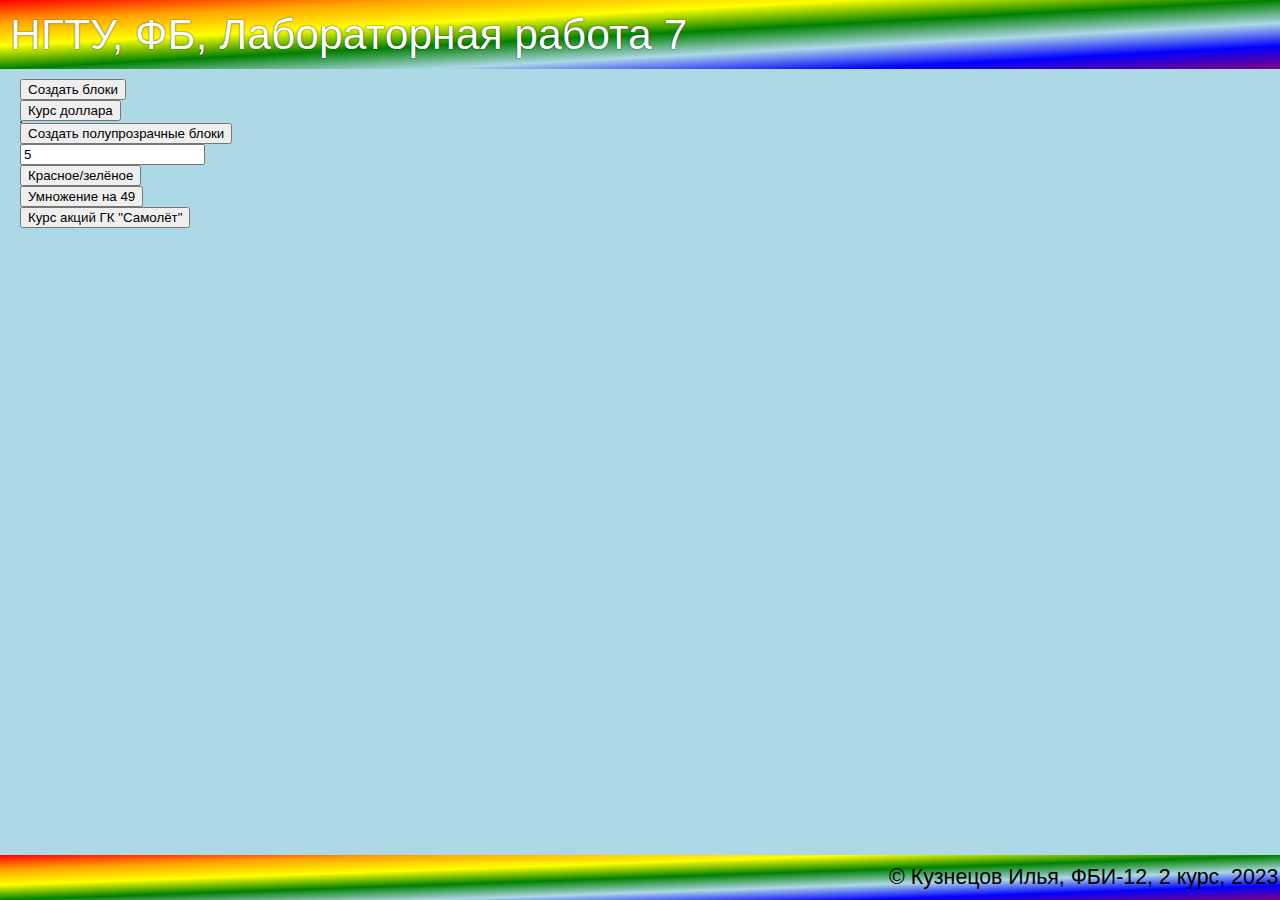
<file: lab7.html>
<!DOCTYPE html>
<html lang="ru">
<head>
    <meta charset="UTF-8">
    <meta http-equiv="X-UA-Compatible" content="IE=edge">
    <meta name="viewport" content="width=device-width, initial-scale=1.0">
    <title>Кузнецов Илья Владимирович. Лабораторная работа 7</title>
    <link rel="stylesheet" href="main.css">
    <script>
        function addBlocks() {
            let blocks=document.getElementById('blocks');
            for(let i=0; i<10; i++) {
                let block=document.createElement('div');
                block.innerHTML='Блок №'+(i+1)+': '+(2*(i**2));
                blocks.appendChild(block);
            }
        }
        function showExchange() {
            let exchange=[79.9379,80.1665,79.9669,79.9841,79.9667
            ,80.0555,80.6872,80.9942,80.9657,80.8756];
            let table=document.getElementById('dollar-exchange');
            for(let i=0;i<exchange.length; i++) {
                let tr=document.createElement('tr');
                let td=document.createElement('td');
                td.innerHTML=exchange[i];
                tr.appendChild(td);
                table.appendChild(td);
            }
            let sum = 0;
            for(let i=0; i<exchange.length; i++) {
                sum=sum+exchange[i];
            }
            let avg=sum/exchange.length;
            document.getElementById('detail').innerHTML='Среднее значение: '+avg;
        }
        function addTransparentBlocks() {
            let blocks=document.getElementById('transparent-blocks');
            for(i=0; i<10; i++) {
                let block=document.createElement('div');
                block.style.opacity=(i+1)*10+'%';
                block.innerHTML='Непрозрачность '+block.style.opacity;
                blocks.appendChild(block);
            }
            
        }
        function redgreen() {
            let div=document.getElementById('redgreendiv');
            let input=document.getElementById('redgreeninput')
            div.innerHTML='';
            for(i=input.value; i>0; i--) {
                let block=document.createElement('div');
                block.className='circle';
                block.innerHTML=i;
                if (i%2==0) {
                    block.style.backgroundColor=('green');
                    div.appendChild(block);
                }
                else {
                block.style.backgroundColor=('red');
                div.appendChild(block);
                }
            }
        }
        function multip() {
            let div=document.getElementById('multiptable');
            for(i=13; i<33; i++) {
                let block=document.createElement('div');
                block.innerHTML=i+'*49= '+(i*49);
                div.appendChild(block);
            }
        }
        function stock() {
            document.getElementById('stocktable').style.display=('block');
            let info=document.getElementById('stockinfo');
            let price=[2601, 2608, 2675,2649,2737.5,3049,3082.5,3033.5,3027,3070.5];
            let date=['22-05-2023','23-05-2023','24-05-2023','25-05-2023'
            ,'26-05-2023','29-05-2023','30-05-2023','31-05-2023','01-06-2023',
            '02-06-2023'];
            let table=document.getElementById('stocktable');
            let change=[];
            for(i=1; i<11; i++) {
                if (i==10) {
                    a='-'
                    change.push(a); 
                }
                else {
                    let a=price[i]-price[i-1];
                    change.push(a); 
                }  
            }
            for(i=0; i<price.length; i++) {
                tddata=document.createElement('td');
                tdprice=document.createElement('td');
                tdchange=document.createElement('td');
                tr=document.createElement('tr');
                tddata.innerHTML=(date[i]);
                tdprice.innerHTML=(price[i]);
                tdchange.innerHTML=(change[i]);
                tr.appendChild(tddata);
                tr.appendChild(tdprice);
                tr.appendChild(tdchange);
                table.appendChild(tr);
            }     
            let sum=0;
            for(i=0; i<price.length; i++){
            sum=sum+price[i];
            }
            let avg=sum/price.length;
            let min=Math.min.apply(null,price);
            let max=Math.max.apply(null,price);
            let avgtext=document.createElement('div');
            let mintext=document.createElement('div');
            let maxtext=document.createElement('div');
            avgtext.innerHTML='Среднее значение '+avg;
            mintext.innerHTML='Минимальное значение '+min;
            maxtext.innerHTML='Максимальное значение '+max;
            info.appendChild(avgtext);
            info.appendChild(mintext);
            info.appendChild(maxtext);
        }
    </script>
    <style>
        .circle {
            height: 40px;
            width: 40px;
            border: 1px solid;
            border-radius: 100%;
            text-align: center;
            vertical-align: middle;
            line-height: 40px;  
            margin: 10px 3px 3px 3px; 
            display: inline-block;       
        }
    </style>
</head>
<body>
    <header>
        НГТУ, ФБ, Лабораторная работа 7
    </header>

    <main>
        <button onclick="addBlocks()">Создать блоки</button>
        <div id="blocks"></div>

        <button onclick="showExchange()">Курс доллара</button>
        <table border="1" id="dollar-exchange"></table>
        <div id="detail"></div>
        
        <button onclick="addTransparentBlocks()">Создать полупрозрачные блоки</button>
        <div id="transparent-blocks"></div>

        <input type="number" value="5" placeholder="Введите число кругов" id="redgreeninput"><br>
        <button onclick="redgreen()">Красное/зелёное</button>
        <div id="redgreendiv"></div>

        <button onclick="multip()">Умножение на 49</button>
        <div id="multiptable"></div>

        <button onclick="stock()">Курс акций ГК "Самолёт"</button>
        <div  id="stockinfo">
            <table border="1" style="display: none; width: max-content;" 
            id="stocktable">
                <tr>
                    <td>Дата</td>
                    <td>Цена</td>
                    <td>Изменение</td>
                </tr>
            </table>
        </div>
    </main>

    <footer>
        &copy; Кузнецов Илья, ФБИ-12, 2 курс, 2023
    </footer>
</body>
</html>
</file>
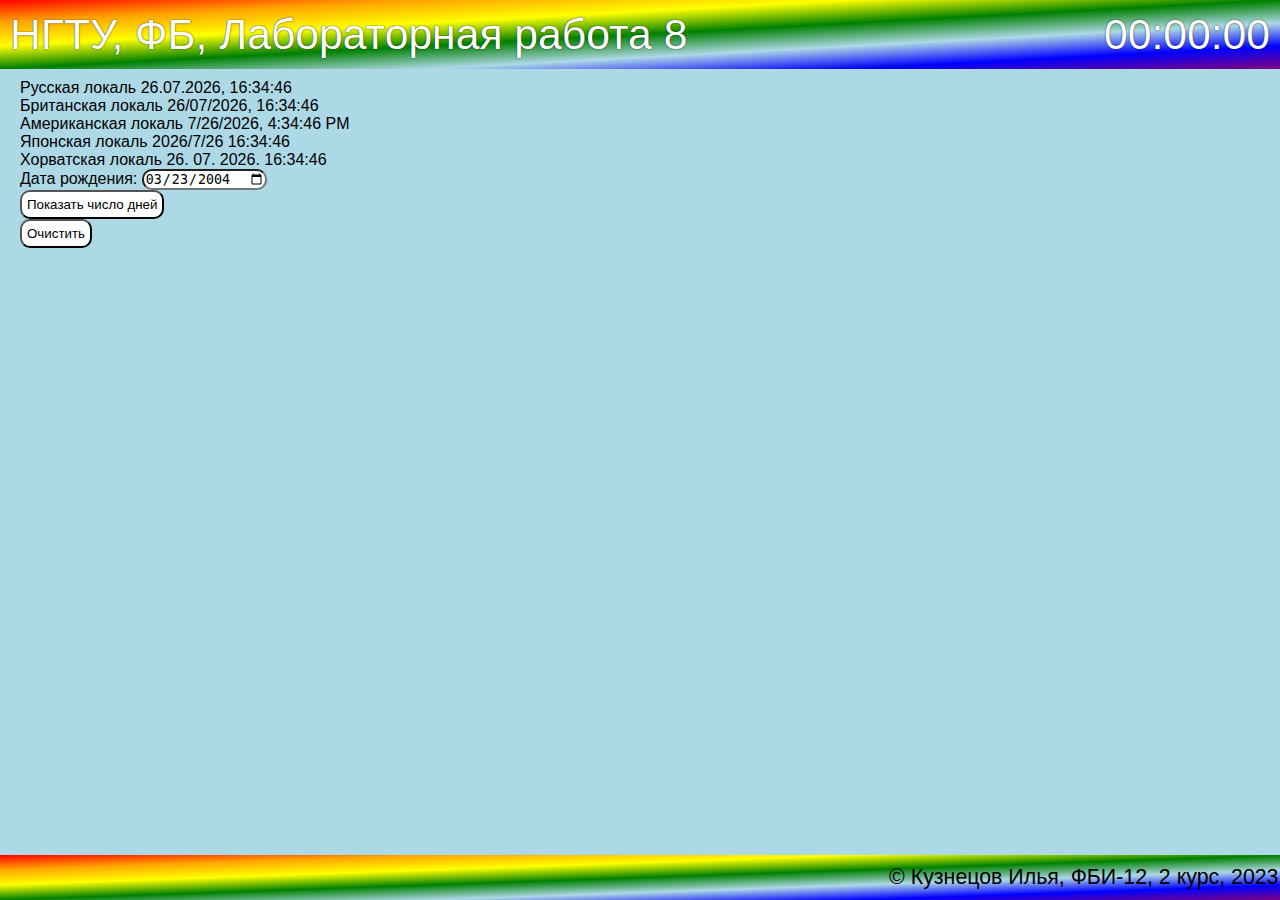
<file: lab8.html>
<!DOCTYPE html>
<html lang="ru">
<head>
    <meta charset="UTF-8">
    <meta http-equiv="X-UA-Compatible" content="IE=edge">
    <meta name="viewport" content="width=device-width, initial-scale=1.0">
    <title>Кузнецов Илья Владимирович. Лабораторная работа 8</title>
    <link rel="stylesheet" href="main.css">
    <script src="lab8.js"></script>
    <style>
        .birthdayout {
            margin: 10px;
            padding: 10px;
            background-color: green;
            width: max-content;
            border-radius: 10px;
            color: white;
        }
        button {
            border-radius: 10px;
            cursor: pointer;
            padding: 5px;
            background-color: white;
        }
        input[type=date]{
            border-radius: 10px;
        }
    </style>
</head>
<body onload="showDate()">
    <header>
        НГТУ, ФБ, Лабораторная работа 8
        <div id="time">00:00:00</div>
    </header>

    <main>
        <div id="current-date"></div>
        <div>
            <label>Дата рождения: <input type="date" value="2004-03-23"></label>
        </div>
        <div>
            <button onclick="showDaysCount()">Показать число дней</button>
        </div>
        <button onclick="clearbirthday()">Очистить</button>
        <div id="birthdayout"></div>
    </main>

    <footer>
        &copy; Кузнецов Илья, ФБИ-12, 2 курс, 2023
    </footer>
</body>
</html>
</file>
<file: main.css>
body {
    background-color: lightblue;
    color: black;
    font-family: Arial;
    margin: 0px;
}

header {
    background: linear-gradient(to right bottom, red, 
    orange, yellow, green, lightblue, blue, purple);
    color: lightgreen;
    padding: 10px;
    font-size: 16pt;
    transition: all 0.5s
}

header:hover {
    font-size: 32pt;
    color: white;
    text-shadow: 0 0 1pt black;
    transition: all 1s 0.3s;
}

main {
    margin: 10px 20px;
}

footer {
    background: linear-gradient(to right bottom, red, 
    orange, yellow, green, lightblue, blue, purple);
    padding: 10px;
    font-size: 16pt;
    text-align: right;
    transition: all 0.5s;
    position: fixed;
    bottom: 0;
    width: 99.1%;
    height: max-content;
}

footer:hover {
    font-size: 25pt;
    transition: all 1s 0.3s;
}

a {
    text-decoration: none; 
    color: green;
    transition: all 1s; 
}

a:visited {
    color: white;  
}

a:hover {
    color:red;
    text-decoration: underline;
    background-color: white;
    font-weight: bold;
    transition: all 0.3s 1s;
}

a:active {
    color: pink;
    background-color: green;
}
#time {
    color: white;
    width: max-content;
    position: absolute;
    right: 10px;
    top: 10px;
}
</file>
